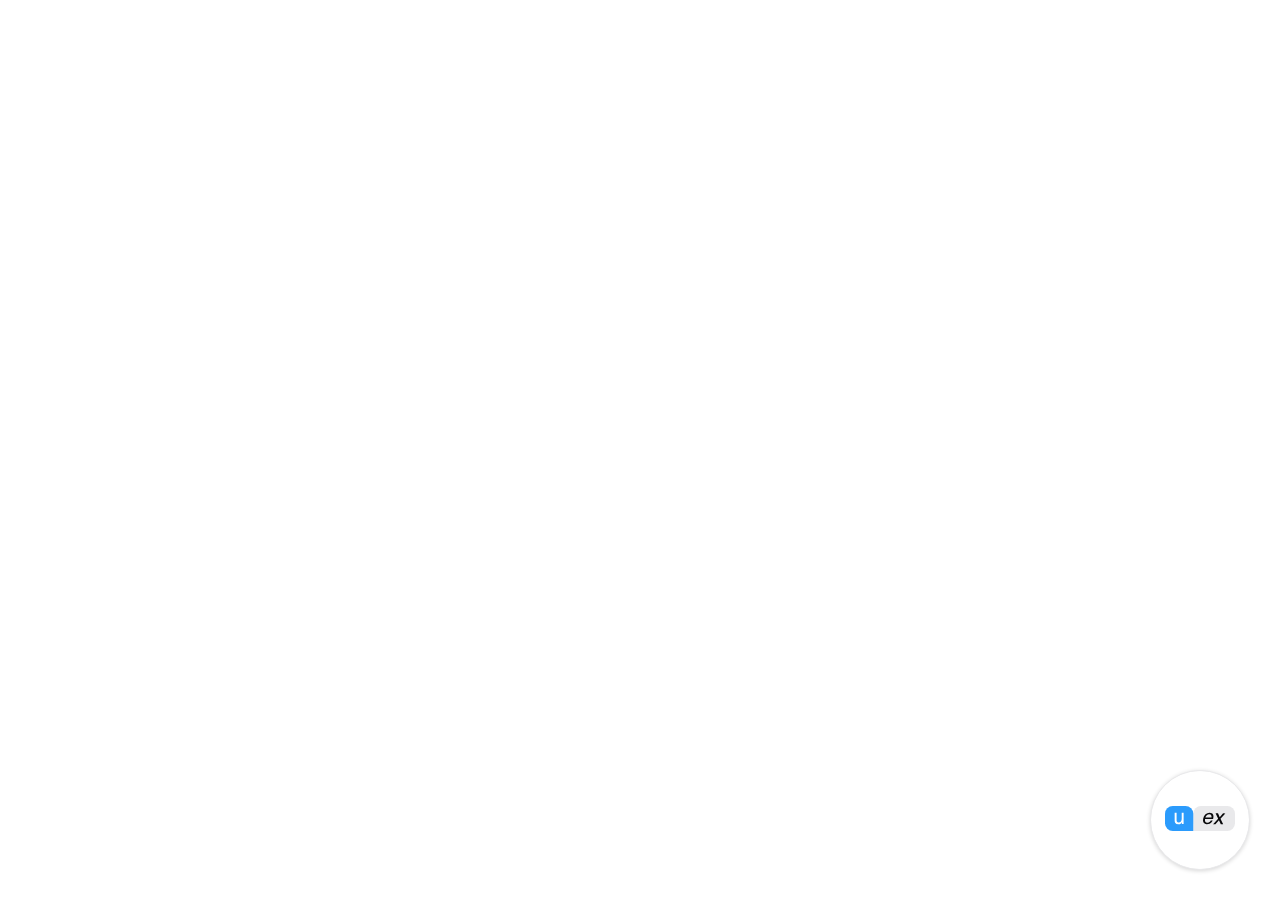
<file: static/images/iframe-new.html>
<!DOCTYPE html>
<html lang="en">
<head>
    <meta charset="UTF-8">
    <title>Chat med Mia</title>
    <meta name="viewport" content="width=device-width, initial-scale=1, maximum-scale=1">
    <style>
        @font-face {
            font-family: 'NeueRegradeRegular';
            src: url('NeueRegradeRegular.ttf') format('truetype');
            font-weight: normal;
            font-style: normal;
        }

        body, html {
            margin: 0;
            padding: 0;
            height: 100%;
            font-family: 'NeueRegradeRegular', sans-serif;
        }

        #chat-container {
            width: 25vw;
            height: 70vh;
            background: #fff;
            border-radius: 44px 44px 0px 44px;
            box-shadow: 0 4px 6px rgba(0,0,0,0.1);
            overflow: hidden;
            position: fixed;
            bottom: 130px;
            right: 130px;
            display: flex;
            flex-direction: column;
            padding-top: 20px;
            display: none; /* Hide chat by default */
        }

        #chat-container.active {
            display: flex; /* Show chat when active */
        }

        #chat-header {
            padding: 20px 10px;
            display: flex;
            flex-direction: column;
            align-items: center;
            justify-content: center;
            position: absolute;
            top: 0;
            left: 0;
            right: 0;
            border-radius: 44px 44px 0px 0px;
            background: rgba(244,244,244, 0.9);
            backdrop-filter: blur(10px);
            -webkit-backdrop-filter: blur(20px);
            border-bottom: 1px solid rgba(255, 255, 255, 0.18);
        }

        #chat-header img {
            border-radius: 44px 44px 44px 44px;
            margin-bottom: 10px;
            height: 40px;
            width: 40px;
        }

        #messages-container {
            overflow-y: auto;
            padding: 10px 20px;
            flex-grow: 1;
            margin-top: 0px; /* Adjusted to avoid overlap with absolute header */
        }

        /* Custom scrollbar styles */
        #messages-container::-webkit-scrollbar {
            width: 5px;
        }

        #messages-container::-webkit-scrollbar-track {
            background: transparent;
        }

        #messages-container::-webkit-scrollbar-thumb {
            background-color: #F4F4F4;
            border-radius: 10px;
        }

        #messages-container {
            scrollbar-color: #F4F4F4 transparent;
            scrollbar-width: thin;
        }

        #input-container {
            display: flex;
            padding: 20px;
            background: #FFFFFF;
            align-items: center;
            justify-content: center;
            position: relative;
            border-radius: 0px 0px 44px 44px;
        }

        #input-wrapper {
            display: flex;
            align-items: center; /* Center items vertically */
            justify-content: space-between; /* Spread items horizontally */
            position: relative;
            width: 100%;
            border: solid 1px #cfcfcf;
            border-radius: 22px 22px 0px 22px;
            padding-top: 2px;
            padding-bottom: 2px;
            padding-left: 10px;
            padding-right: 5px;
            background-color: white;
            box-shadow: 0 4px 6px rgba(0, 0, 0, 0.03); /* Light drop-shadow */
        }

        #message-input {
            width: calc(100% - 60px); /* Adjust the width to leave space for the button */
            padding: 10px;
            border: none; /* Remove border */
            border-radius: 50px;
            resize: none; /* Prevent the user from resizing the textarea */
            overflow: hidden; /* Hide the default scrollbar of the textarea */
            min-height: 40px; /* Set minimum height to keep single-line appearance */
            box-sizing: border-box;
            font-family: 'NeueRegradeRegular', sans-serif;
            outline: none; /* Remove focus outline */
        }

        #send-message {
            background: none;
            border: none; /* Remove border */
            display: flex;
            align-items: center;
            justify-content: center;
            cursor: pointer;
            border-radius: 22px 22px 0px 22px;
            height: 40px;
            width: 40px;
            background-color: #2B9BFC;
            outline: none; /* Remove focus outline */
            opacity: 0; /* Initial opacity */
            transition: opacity 0.3s; /* Smooth transition */
        }

        #send-message:hover {
            opacity: 0.5; /* Hover state */
        }

        #send-message img {
        }

        .button {
            background-color: #2B9BFC;
            color: white;
            border: none;
            padding: 10px;
            border-radius: 50%;
            cursor: pointer;
        }

        .user-message {
            align-self: flex-end;
            display: flex;
            flex-direction: row-reverse;
        }

        .user-message .message-text {
            background-color: #2B9BFC;
            color: #FFFFFF;
            padding: 15px;
            border-radius: 20px 20px 0px 20px;
            margin: 5px 0;
        }

        .ai-message {
            align-self: flex-start;
            display: flex;
        }

        .ai-message .message-text {
            background-color: #E9E9EB;
            color: #000000;
            padding: 15px;
            border-radius: 20px 20px 20px 0px;
            margin: 5px 0;
        }

        .message-container {
            display: flex;
            margin: 10px 0;
        }

        .message-text {
            max-width: 80%;
            word-wrap: break-word;
            padding: 10px;
        }

        #open-chat {
            position: fixed;
            bottom: 30px;
            right: 30px;
            width: 100px;
            height: 100px;
            border-radius: 100px;
            background: #2B9BFC;
            background: #FFFFFF 0% 0% no-repeat padding-box;
            box-shadow: rgba(0, 0, 0, 0.16) 0px 1px 4px;
            opacity: 1;
            border: 1px solid #E9E9EB;
            cursor: pointer;
            transition: transform 0.3s, box-shadow 0.3s; /* Smooth transition */
        }

        #open-chat:hover {
            transform: translateY(1px); /* Slight downward movement on hover */
            box-shadow: rgba(0, 0, 0, 0.16) 0px 1px 3px;
        }

        #open-chat:active {
            transform: translateY(2px); /* More pronounced downward movement on click */
            box-shadow: rgba(0, 0, 0, 0.16) 0px 1px 1px;
        }

        /* Loading animation */
        .dot {
            display: inline-block;
            width: 10px;
            height: 10px;
            margin: 0 2px;
            border-radius: 50%;
            background-color: #B3B2B7;
            animation: dot-flash 1.4s infinite linear;
        }

        .dot:nth-child(1) {
            animation-delay: 0s;
        }

        .dot:nth-child(2) {
            animation-delay: 0.2s;
        }

        .dot:nth-child(3) {
            animation-delay: 0.4s;
        }

        @keyframes dot-flash {
            0%, 80%, 100% {
                background-color: #B3B2B7;
            }
            40% {
                background-color: #8E8D92;
            }
        }

        /* Shake animation */
        @keyframes shake {
            0% { transform: rotate(0deg); }
            25% { transform: rotate(10deg); }
            50% { transform: rotate(-10deg); }
            75% { transform: rotate(10deg); }
            100% { transform: rotate(0deg); }
        }
    </style>
</head>
<body>
    <div id="chat-container">
        <div id="chat-header">
            <img src="icon.svg" alt="Mia">
            <span>Mia</span>
        </div>
        <div id="messages-container">
            <!-- Messages will be dynamically inserted here -->
        </div>
        <div id="input-container">
            <div id="input-wrapper">
                <textarea id="message-input" style="font-family: 'NeueRegradeRegular', sans-serif;" placeholder="Svar Mia" aria-label="Message input" rows="1"></textarea>
                <button id="send-message">
                    <img src="send.svg" alt="Send">
                </button>
            </div>
        </div>
    </div>
    <button id="open-chat"><img src="uex.svg" style="width: 70px; height: auto"></button>
    <script src="https://ajax.googleapis.com/ajax/libs/jquery/3.5.1/jquery.min.js"></script>
    <script>
        $(document).ready(function() {
            let initialSequenceDone = false;

            // Shake animation for the open-chat button
            setTimeout(function() {
                $('#open-chat').css('animation', 'shake 0.5s');
                setTimeout(function() {
                    $('#open-chat').css('animation', 'none');
                }, 500);
            }, 1000);

            $('#open-chat').click(function() {
                $('#chat-container').toggleClass('active');

                if ($('#chat-container').hasClass('active') && !initialSequenceDone) {
                    displayLoadingMessage();
                    setTimeout(function() {
                        replaceLoadingMessage("Hei, mitt navn er Mia! Hvordan kan jeg hjelpe deg i dag?");
                        initialSequenceDone = true;
                    }, 2000);
                } else if (!$('#chat-container').hasClass('active')) {
                    $('#messages-container').empty();
                    initialSequenceDone = false; // Reset the flag when the chat is closed
                }
            });

            $('#send-message').click(function() {
                sendMessage();
            });

            $('#message-input').on('input', function() {
                autoGrow(this);
                toggleSendButton();
            });

            $('#message-input').keypress(function(e) {
                if (e.which == 13 && !e.shiftKey) {
                    sendMessage();
                    e.preventDefault();
                }
            });

            function sendMessage() {
                const message = $('#message-input').val().trim();
                if (message === '') return;

                displayMessage(message, 'user');
                $('#message-input').val('');
                autoGrow($('#message-input')[0]);
                toggleSendButton();
                displayTypingIndicator();
                setInputEnabled(false);

                $.ajax({
                    url: '/send_message',
                    type: 'POST',
                    contentType: 'application/json',
                    data: JSON.stringify({ message: message }),
                    success: function(response) {
                        removeTypingIndicator();
                        setInputEnabled(true);
                        if (response.message) {
                            displayMessage(response.message, 'ai');
                        } else {
                            displayMessage('MIA klarte ikke å finne et bra svar.', 'error');
                        }
                    },
                    error: function(xhr, status, error) {
                        removeTypingIndicator();
                        setInputEnabled(true);
                        displayMessage('Feil: ' + xhr.responseText, 'error');
                    }
                });
            }

            function displayMessage(message, sender) {
                let messageContainer = createMessage(message, sender);
                $('#messages-container').append(messageContainer);
                scrollToBottom();
            }

            function createMessage(messageText, sender) {
                let messageClass = sender === 'user' ? 'user-message' : 'ai-message';
                return `<div class="message-container ${messageClass}"><div class="message-text">${messageText}</div></div>`;
            }

            function displayTypingIndicator() {
                displayLoadingMessage();
                setTimeout(function() {
                    replaceLoadingMessage("Hei, mitt navn er Mia! Hvordan kan jeg hjelpe deg i dag?");
                }, 2000);
                scrollToBottom();
            }

            function displayLoadingMessage() {
                $('#messages-container').append('<div class="message-container ai-message loading-message" style="padding-top: 90px"><div class="message-text"><span class="dot"></span><span class="dot"></span><span class="dot"></span></div></div>');
            }

            function replaceLoadingMessage(text) {
                $('.loading-message').first().replaceWith('<div class="message-container ai-message" style="padding-top: 90px"><div class="message-text">' + text + '</div></div>');
                scrollToBottom();
            }

            function removeTypingIndicator() {
                $('#messages-container .loading-message').remove();
            }

            function scrollToBottom() {
                var messagesContainer = $('#messages-container');
                messagesContainer.scrollTop(messagesContainer.prop("scrollHeight"));
            }

            function setInputEnabled(enabled) {
                $('#message-input').prop('disabled', !enabled);
                $('#send-message').prop('disabled', !enabled);
                if (enabled) {
                    $('#message-input').focus();
                }
            }

            function autoGrow(element) {
                element.style.height = "5px";
                element.style.height = (element.scrollHeight) + "px";
                if (element.scrollHeight <= 40) {
                    element.style.height = "40px"; // Ensure minimum height of one line
                }
            }

            function toggleSendButton() {
                const message = $('#message-input').val().trim();
                if (message === '') {
                    $('#send-message').css('opacity', '0.2');
                } else {
                    $('#send-message').css('opacity', '1');
                }
            }

            toggleSendButton(); // Initial call to set the correct opacity
        });
    </script>
</body>
</html>
</file>
